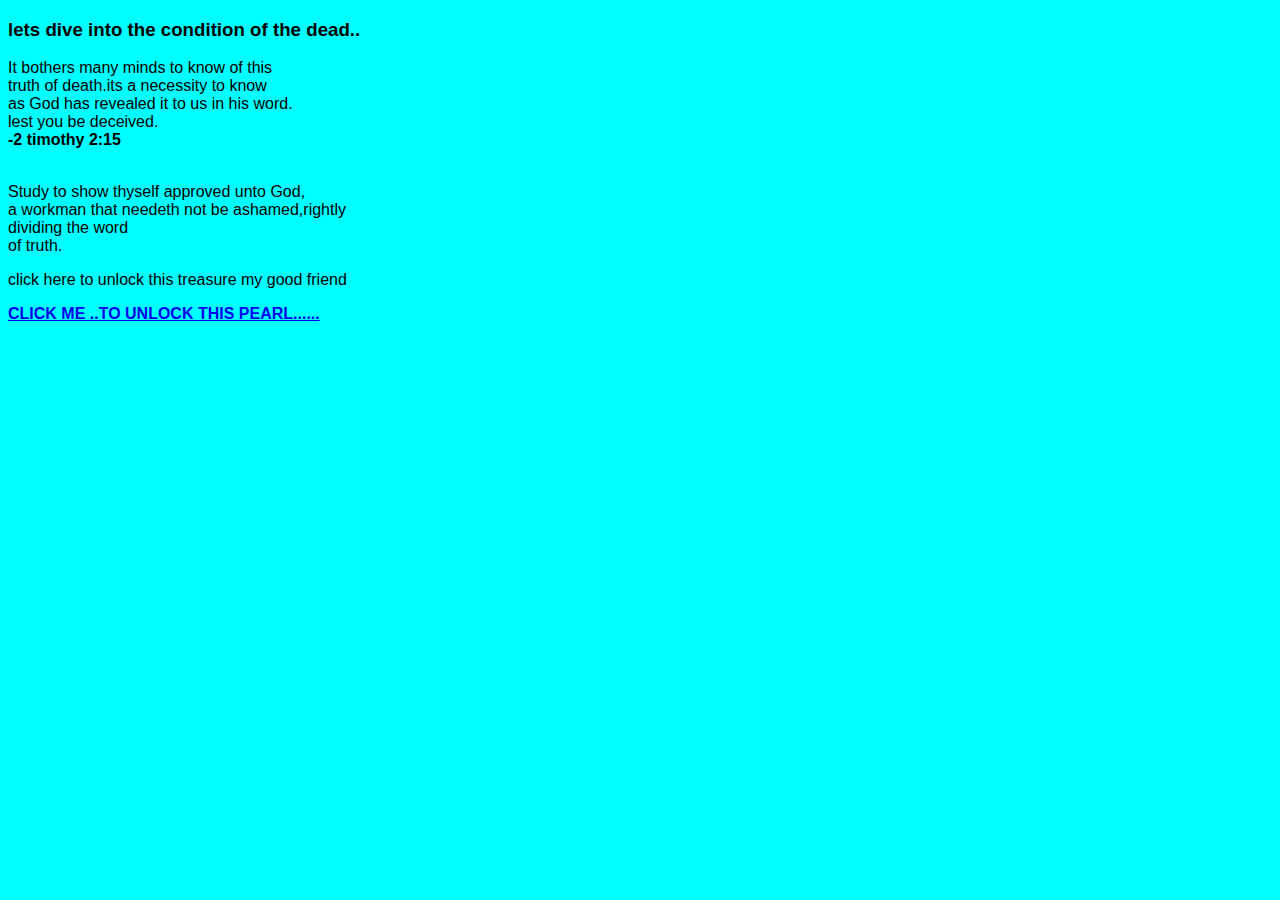
<file: index.html>
<!DOCTYPE html>
<html lang="en">
<head>
    <meta charset="UTF-8">
    <meta name="viewport" content="width=device-width, initial-scale=1.0">
    <title>OUR BELOVED DEAD</title>
    <link rel = "stylesheet" href ="love.css">

</head>
<body>
    <h3>lets dive into the condition of the dead..</h3>
    <p>It bothers many minds to know of this <br>
        truth of death.its a necessity to know <br>
         as God has revealed it to us in his word.<br>
          lest you be deceived.<br>
         <strong> -2 timothy 2:15</p></strong><br>
         Study to show thyself approved unto God,<br>
         a workman that needeth not be ashamed,rightly <br>
         dividing the word <br>
         of truth.<br>
    </p>
    <p>click here to unlock this treasure my good friend</p>
    <a href ="study.html"><strong>CLICK ME  ..TO UNLOCK THIS PEARL......</strong></a>
</body>
</html>
</file>
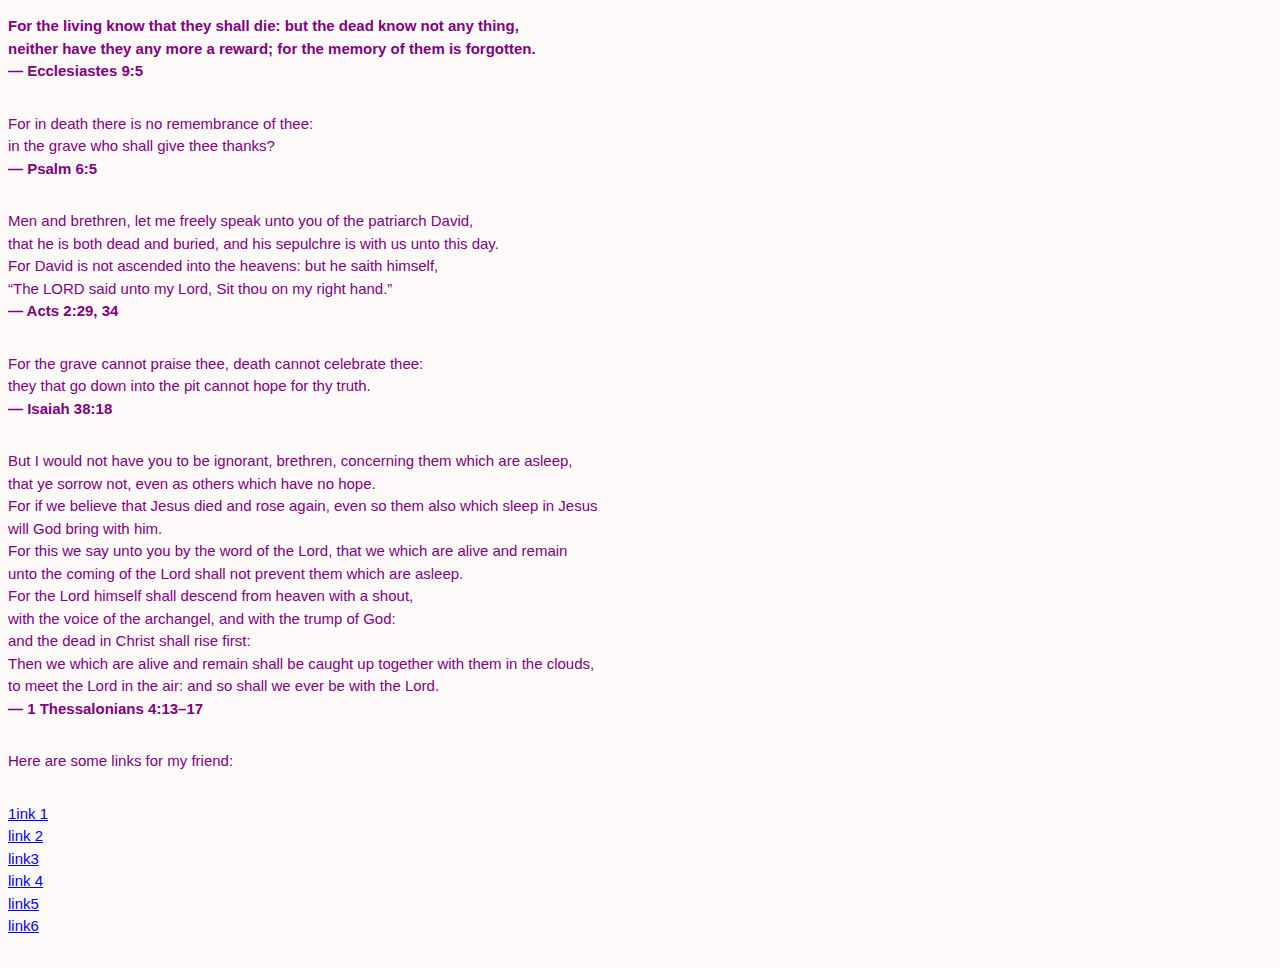
<file: study.html>
<!DOCTYPE html>
<html lang="en">
<head>
    <meta charset="UTF-8">
    <meta name="viewport" content="width=device-width, initial-scale=1.0">
    <title>HERE WE GO</title>
    <link rel="stylesheet" href="study.css">

    
</head>

<body>

    <p>
       <b>For the living know that they shall die: but the dead know not any thing,<br>
        neither have they any more a reward; for the memory of them is forgotten.</b><br>
        <strong>— Ecclesiastes 9:5</strong>
    </p>

    <p>
        For in death there is no remembrance of thee:<br>
        in the grave who shall give thee thanks?<br>
        <strong>— Psalm 6:5</strong>
    </p>

    <p>
        Men and brethren, let me freely speak unto you of the patriarch David,<br>
        that he is both dead and buried, and his sepulchre is with us unto this day.<br>
        For David is not ascended into the heavens: but he saith himself,<br>
        “The LORD said unto my Lord, Sit thou on my right hand.”<br>
        <strong>— Acts 2:29, 34</strong>
    </p>

    <p>
        For the grave cannot praise thee, death cannot celebrate thee:<br>
        they that go down into the pit cannot hope for thy truth.<br>
        <strong>— Isaiah 38:18</strong>
    </p>

    <p>
        But I would not have you to be ignorant, brethren, concerning them which are asleep,<br>
        that ye sorrow not, even as others which have no hope.<br>
        For if we believe that Jesus died and rose again, even so them also which sleep in Jesus<br>
        will God bring with him.<br>
        For this we say unto you by the word of the Lord, that we which are alive and remain<br>
        unto the coming of the Lord shall not prevent them which are asleep.<br>
        For the Lord himself shall descend from heaven with a shout,<br>
        with the voice of the archangel, and with the trump of God:<br>
        and the dead in Christ shall rise first:<br>
        Then we which are alive and remain shall be caught up together with them in the clouds,<br>
        to meet the Lord in the air: and so shall we ever be with the Lord.<br>
        <strong>— 1 Thessalonians 4:13–17</strong>
    </p>

    <p>Here are some links for my friend:</p>

    <p>
        <a href="https://youtu.be/E2P5dG4JPPQ?si=dMccbiZsRYgxt4DU" target="_blank">1ink 1</a><br>
        <a href="https://youtu.be/Lb4gPbrzd2Q?si=EamizSkutcbfuMF1" target="_blank">link 2</a><br>
        <a href="https://youtu.be/LyzFSUBvbk8?si=UcFV8LyfoJteHqLc" target="_blank">link3</a><br>
        <a href="https://youtu.be/pZWkSSxrhxc?si=zJGQ7ke5gsbeQWH9" target="_blank">link 4</a><br>
        <a href="https://youtu.be/8g3LqQRqRmk?si=LWIMNQUpNjjN7syK" target="_blank">link5</a><br>
        <a href="https://youtu.be/OuudmfqQfh0?si=qKageNqG_YFoGUTm" target="_blank">link6</a><br>
    </p>

</body>
</html>
</file>
<file: love.css>
body{
        font-family:Verdana, Geneva, Tahoma, sans-serif;
background-color: aqua;
}
</file>
<file: study.css>
p {
        margin-bottom: 30px; /* adds space under each paragraph */
        color:purple;
        font-size: 15px;
        font-family:Verdana, Geneva, Tahoma, sans-serif;
            line-height: 1.5;
        }
        
    
    body{
        background-color: #FFFAFA;
    }
</file>
